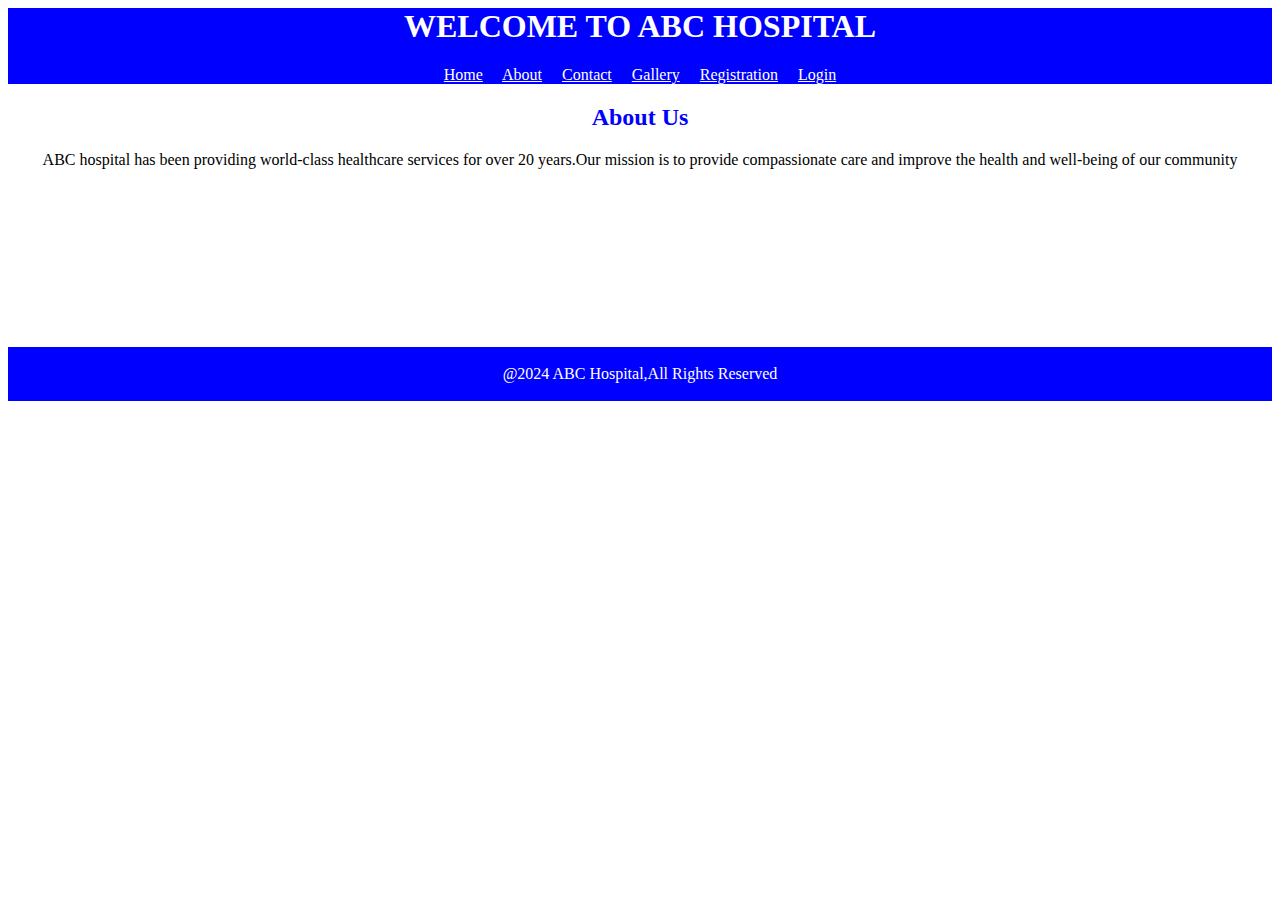
<file: aboutt.html>
<html lang="en">
<head>
    <meta charset="UTF-8">
    <meta name="viewport" content="width=device-width, initial-scale=1.0">
    <title>Document</title>
</head>
<link rel="stylesheet" href="style.css">
<body>
    <header>
        <center><h1>WELCOME TO ABC HOSPITAL</h1></center>
        <p align="center">
            <a href="index.html">Home</a>&nbsp;&nbsp;&nbsp;&nbsp;
            <a href="#">About</a>&nbsp;&nbsp;&nbsp;&nbsp;
            <a href="contact.html">Contact</a>&nbsp;&nbsp;&nbsp;&nbsp;
            <a href="gallery.html">Gallery</a>&nbsp;&nbsp;&nbsp;&nbsp;
            <a href="registration.html">Registration</a>&nbsp;&nbsp;&nbsp;&nbsp;
            <a href="login.html">Login</a>
        </p>
    </header>
    <p align="center"><h2 align="center">About Us</h2></p>
    <p align="center">ABC hospital has been providing world-class healthcare services for over 20 years.Our mission is to provide compassionate care and improve the health and well-being of our community</p>
    </body><br><br><br><br><br><br><br><br><br>
    <footer>
        <center>
        <br>@2024 ABC Hospital,All Rights Reserved<br><br>
        </center>
    </footer>  
</body>
</html>
</file>
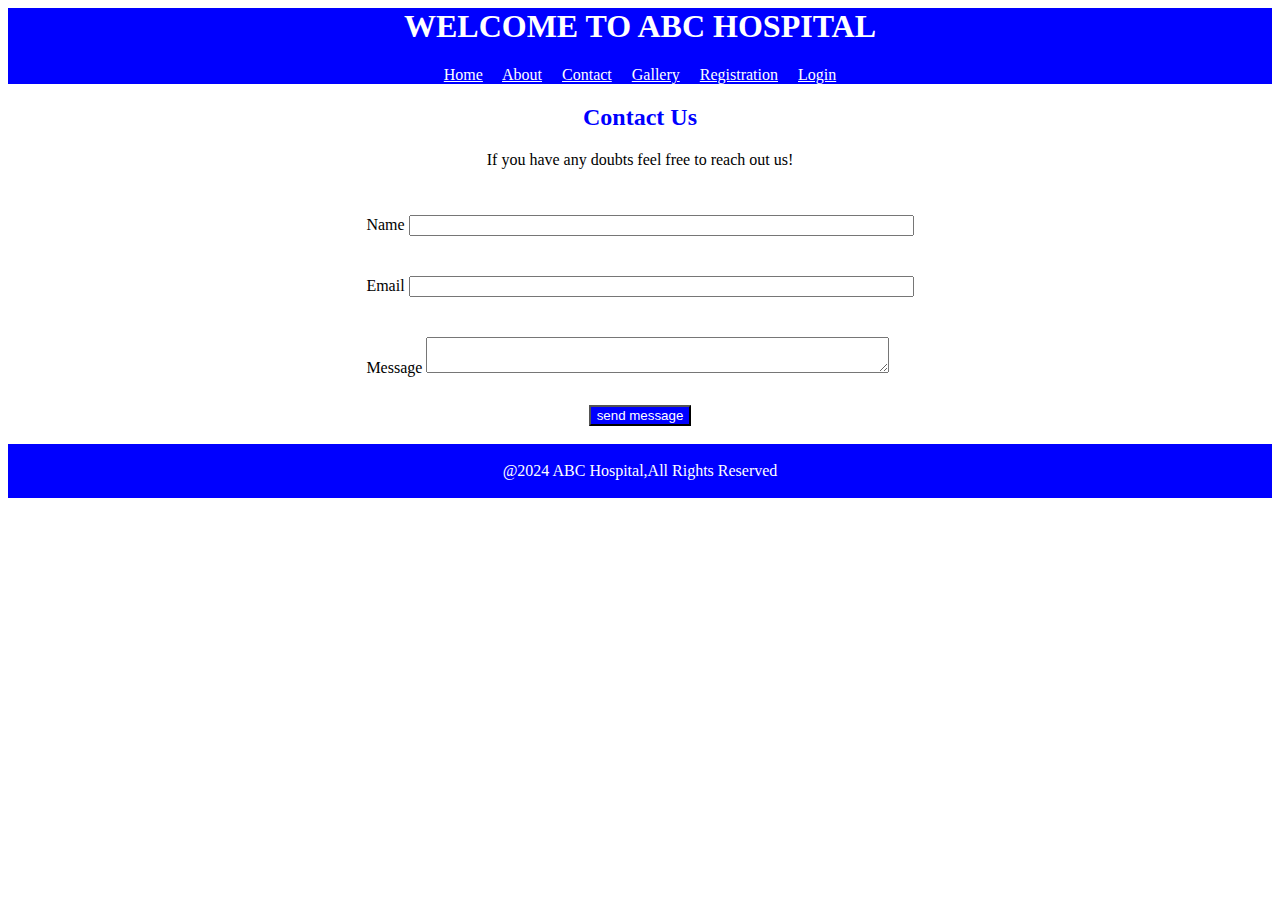
<file: contact.html>
<html lang="en">
<head>
    <meta charset="UTF-8">
    <meta name="viewport" content="width=device-width, initial-scale=1.0">
    <title>Document</title>
</head>
<link rel="stylesheet" href="style.css">
<body>
    <header>
        <center><h1>WELCOME TO ABC HOSPITAL</h1></center>
        <p align="center">
            <a href="index.html">Home</a>&nbsp;&nbsp;&nbsp;&nbsp;
            <a href="aboutt.html">About</a>&nbsp;&nbsp;&nbsp;&nbsp;
            <a href="#">Contact</a>&nbsp;&nbsp;&nbsp;&nbsp;
            <a href="gallery.html">Gallery</a>&nbsp;&nbsp;&nbsp;&nbsp;
            <a href="registration.html">Registration</a>&nbsp;&nbsp;&nbsp;&nbsp;
            <a href="login.html">Login</a>
        </p>
    </header>
    <p><h2 align="center">Contact Us</h2></p>
    <p align="center">If you have any doubts feel free to reach out us!</p>
    <form name="contact" method="get">
        <table align="center" cellpadding="10px">
            <tr>
                <td><br>
                    <label for="name">Name</label>
                    <input type="text-field" id="name" maxlength="50" size="60" required>
                </td>
            </tr>
            <tr>
                <td><br>
                    <label for="email">Email</label>
                    <input type ="textfield" id="email" maxlength="50" size="60" required>
                    <textfield row="30" col="30"></textarea>
                </td>
            </tr>
            <tr>
                <td><br>
                    <label for="message">Message</label>
                    <textarea row="4" cols="55s"></textarea>
                </td>
            </tr>
        </table>
    </form>
    <center>
    <button name="Message">send message</button>
    </center><br>
    <footer>
        <center>
       <br> @2024 ABC Hospital,All Rights Reserved<br><br>
        </center>
    </footer>  
    </body>
</html>
</file>
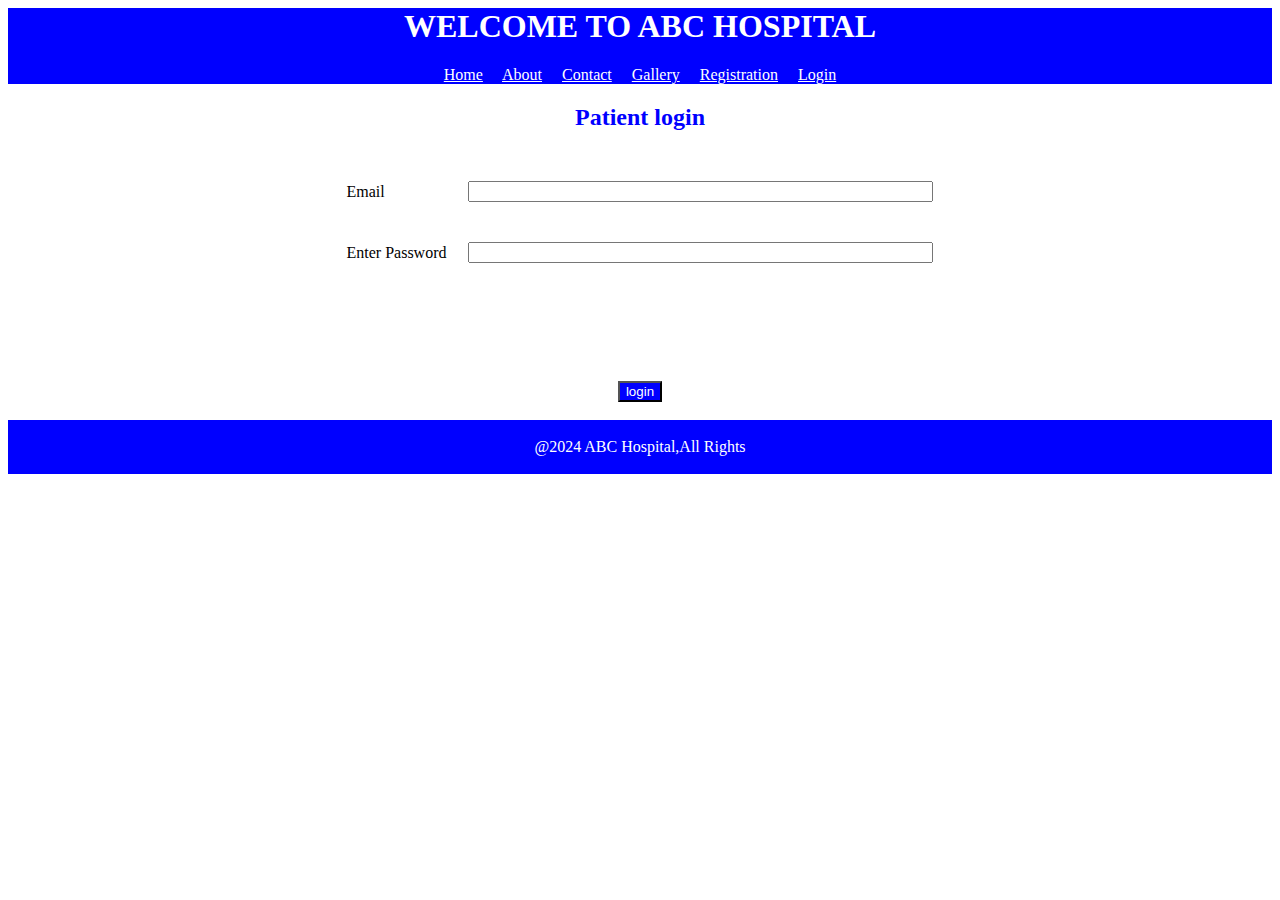
<file: login.html>
<html lang="en">
<head>
    <meta charset="UTF-8">
    <meta name="viewport" content="width=device-width, initial-scale=1.0">
    <title>Document</title>
</head>
<link rel="stylesheet" href="style.css">
<body>
    <header>
        <center><h1>WELCOME TO ABC HOSPITAL</h1></center>
        <p align="center">
            <a href="index.html">Home</a>&nbsp;&nbsp;&nbsp;&nbsp;
            <a href="aboutt.html">About</a>&nbsp;&nbsp;&nbsp;&nbsp;
            <a href="contact.html">Contact</a>&nbsp;&nbsp;&nbsp;&nbsp;
            <a href="gallery.html">Gallery</a>&nbsp;&nbsp;&nbsp;&nbsp;
            <a href="registration.html">Registration</a>&nbsp;&nbsp;&nbsp;&nbsp;
            <a href="#">Login</a>
        </p>
    </header>
    <p align="left"><h2 align="center">Patient login</h2></p>
    <form name="login" action="get">
        <table align="center" cellpadding="10px">
            <tr>
                <td><br>
                    <label for="email">Email</label>
                </td>
                <td><br>
                    <input type="email" size="55">
                </td>
         </tr>
         <tr>
            <td><br>
            <label for="password">
                Enter Password
            </label>
            </td>
            <td><br>
                <input type="password" id="user-password" name="password" size="55">
            </td>
            </tr>
        </table>
    </form><br><br><br><br><br>
    <center>
        <button name="Message">login</button>
    </center><br>
<footer>
    <center>
        <br> @2024 ABC Hospital,All Rights <br><br>
    </center>
</footer>  
</body>
</html>
</file>
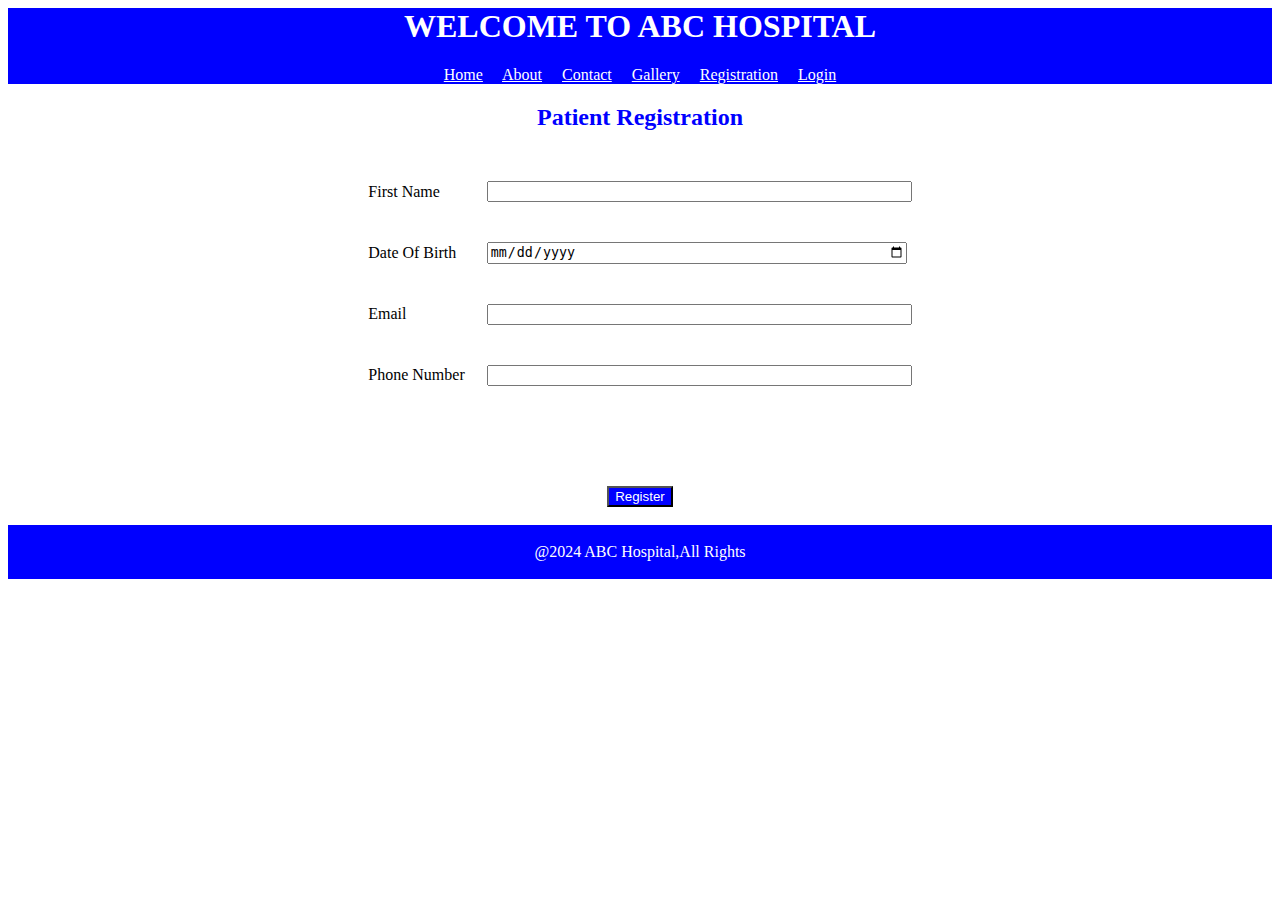
<file: registration.html>
<html lang="en">
<head>
    <meta charset="UTF-8">
    <meta name="viewport" content="width=device-width, initial-scale=1.0">
    <title>Document</title>
</head>
<link rel="stylesheet" href="style.css">
<body>
    <header>
        <center><h1>WELCOME TO ABC HOSPITAL</h1></center>
        <p align="center">
            <a href="index.html">Home</a>&nbsp;&nbsp;&nbsp;&nbsp;
            <a href="aboutt.html">About</a>&nbsp;&nbsp;&nbsp;&nbsp;
            <a href="contact.html">Contact</a>&nbsp;&nbsp;&nbsp;&nbsp;
            <a href="gallery.html">Gallery</a>&nbsp;&nbsp;&nbsp;&nbsp;
            <a href="#">Registration</a>&nbsp;&nbsp;&nbsp;&nbsp;
            <a href="login.html">Login</a>
        </p>
    </header>
    <p><h2 align="center">Patient Registration</h2></p>
    <form name="register" method="get">
        <table align="center" cellpadding="10pxS">
         <tr>
             <td><br>
                 <label for="name"> First Name</label>
             </td>
             <td><br>
                 <input type="name" size="50">
             </td>
         </tr>
         <tr>
            <td><br>
                <label for="DOB">Date Of Birth</label>
            </td>
            <td><br>
                <input style="width: 99%;" type="date" id="DOB">
            </td>
         </tr>
         <tr>
                <td><br>
                    <label for="email">Email</label>
                </td>
                <td><br>
                    <input type="email" size="50">
                </td>
         </tr>
                <tr>
                    <td><br>
                        <label>Phone Number</label>
                    </td>
                    <td><br>
                        <input type="mobile number" size="50">
                    </td>
                </tr>
                </table>
    </form><br><br><br><br>
    <center>
        <button name="register" type="submit" value="register">Register</button>
        </center><br>
    </body>
    <footer>
        <center>
            <br> @2024 ABC Hospital,All Rights <br><br>
        </center>
    </footer>  
</html>
</file>
<file: style.css>
header
{
    background-color:blue;
    color: white;
}
a
{
    color: white;
}
h1
{
    color:white;
}
footer
{
    background-color:blue;
    color:white;
}
h2
{
color:blue;
}
button
{
  background-color:blue;
  color:white;
}
h4
{
    background-color: blue;
}
</file>
